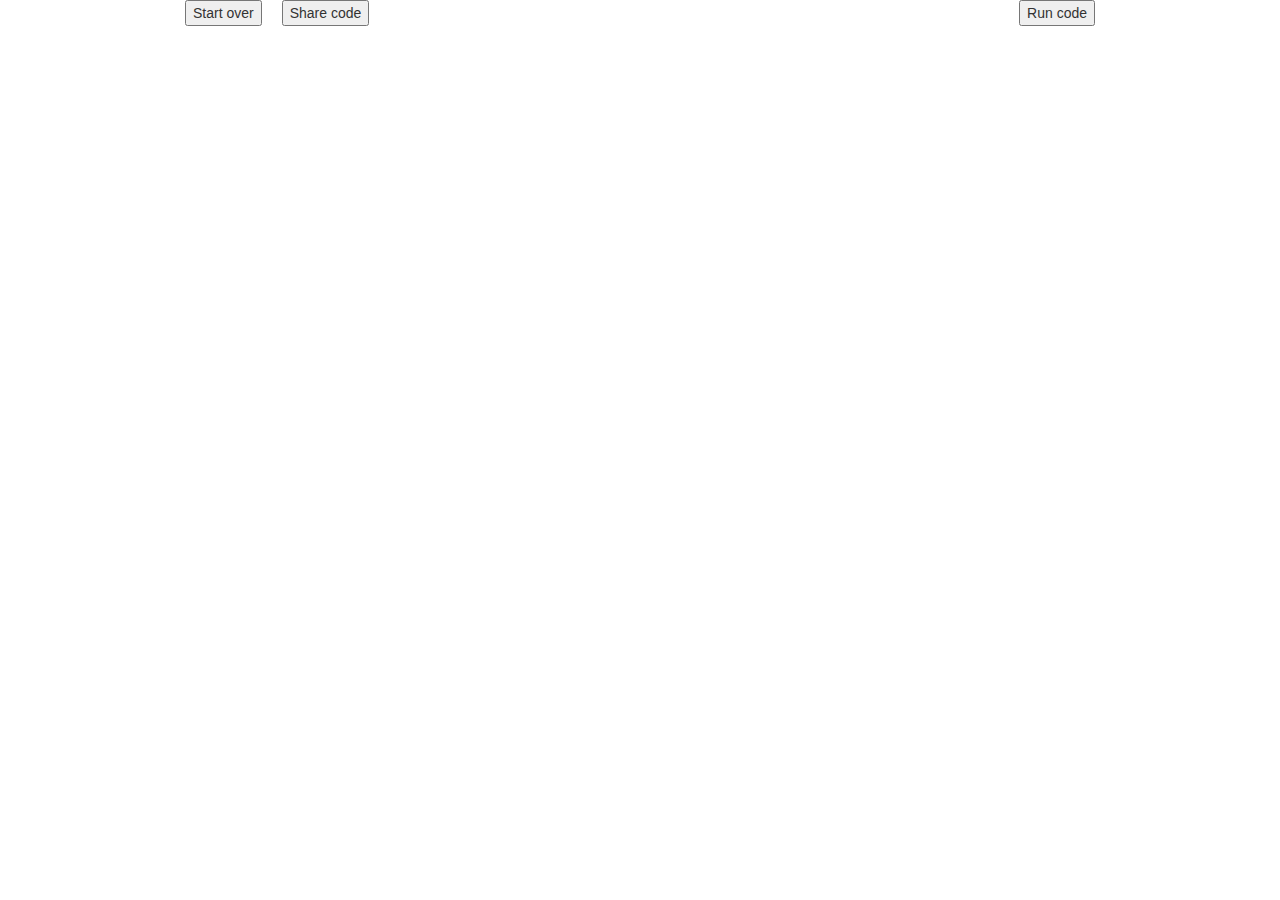
<file: inst/www/index.html>
<!DOCTYPE html>

<html>

<head>

<meta charset="utf-8" />
<meta name="generator" content="pandoc" />
<meta http-equiv="X-UA-Compatible" content="IE=EDGE" />




<title>codeshare</title>

<script src="index_files/jquery-1.11.3/jquery.min.js"></script>
<meta name="viewport" content="width=device-width, initial-scale=1" />
<link href="index_files/bootstrap-3.3.5/css/bootstrap.min.css" rel="stylesheet" />
<script src="index_files/bootstrap-3.3.5/js/bootstrap.min.js"></script>
<script src="index_files/bootstrap-3.3.5/shim/html5shiv.min.js"></script>
<script src="index_files/bootstrap-3.3.5/shim/respond.min.js"></script>
<script src="index_files/navigation-1.1/tabsets.js"></script>
<link href="index_files/highlightjs-9.12.0/default.css" rel="stylesheet" />
<script src="index_files/highlightjs-9.12.0/highlight.js"></script>
<meta http-equiv='cache-control' content='no-cache'>
<meta http-equiv='expires' content='0'>
<meta http-equiv='pragma' content='no-cache'>
<script src="https://cdn.opencpu.org/opencpu-0.4.js"></script>
<script src="https://statistics-is-awesome.org/iNZightR/src-min-noconflict/ace.js" type="text/javascript" charset="utf-8"></script>
<link rel="stylesheet" href="https://cdn.datatables.net/1.10.22/css/jquery.dataTables.min.css">
<script src="https://cdn.datatables.net/1.10.22/js/jquery.dataTables.min.js"></script>

<script>
  // line below is need for CORS
// outside of R-based app
//ocpu.seturl("https://cloud.opencpu.org/ocpu/apps/annafergusson/codeshare/R")

$(function() {

  //code stuff
   var editor;
   $('.code-exercise').each(function(index) {
     $(this).before("<button class='org' id='" + index + "'>Start over</button><button class='share_code' id='" + index + "' style='margin-left:20px'>Share code</button><button class='code' id='" + index + "'>Run code</button><img class='loader' style='display:none' id='" + index + "' src='mini-cat.gif' /><div style='clear:both'><textarea id='share_link' style='width:100%; display:none'></textarea></div>")
     $(this).after("<div class='code-output'></div>");
     //stash original code in data
     $(this).data("org-code", $(this).text());
     editor = ace.edit(this);
     //editor.setTheme("ace/theme/github");
     editor.getSession().setMode("ace/mode/r");
     editor.setFontSize("14px");
     editor.getSession().setUseWrapMode(true);
     editor.setOptions({maxLines: Infinity});
     editor.setHighlightActiveLine(false);
     editor.setShowPrintMargin(false);
     editor.setShowFoldWidgets(false);
     editor.setBehavioursEnabled(true);
     editor.renderer.setDisplayIndentGuides(false);
     editor.session.getSelection().clearSelection();
     editor.session.insert({row: editor.session.getLength(),col: 0}, "\n");
   });
   
   //load external code
   var urlParams = new URLSearchParams(window.location.search);
  if(urlParams.has('code'))
  {
    var code = urlParams.get('code');
    code = decodeURI(code);
    if(code !== "")
    {
        document.getElementById('loader').className = 'loading';
      fetch(code, {mode: 'cors'})
      .then(function(response) {
        return response.text();
      })
      .then(function(new_code) {
       
       var id = 0;
       $('.code-exercise:eq(' + id + ')').each(function(index) {
        editor = ace.edit(this);
       editor.setValue(new_code);
        editor.session.getSelection().clearSelection();
        editor.session.insert({row: editor.session.getLength(),col: 0}, "\n");
       })
        document.getElementById('loader').className = '';
        $(".code-exercise").show();
      });
    }
    else
    {
      document.getElementById('loader').className = '';
      $(".code-exercise").show();
    }
  }
  else
  {
     document.getElementById('loader').className = '';
      $(".code-exercise").show();
  }
   

  //when the "run code" button is clicked
  $(".code").click(function(){
       var id = $(this).attr("id");
       //disable this button
       $(this).prop('disabled', true);
       $('.loader:eq(' + id + ')').show();
       $('.code-exercise:eq(' + id + ')').each(function(index) {
      $(this).css("opacity",0.6);
       $('.code-output:eq(' + id + ')').css("opacity",0.6);
       editor = ace.edit(this);
       var codeText = editor.getSession().getValue();
       //prevent caching - issue for random stuff
       var clearCache = "\nclear_cache <- " + new Date().getTime();
       var rmdText = "```{r echo=FALSE, message=FALSE, warning=FALSE, fig.width=10, fig.height=5}\n" + codeText + clearCache + "\n```";
       renderRmd(rmdText, id);
       })
    })
    
  $(".org").click(function(){
       window.location.reload(true);
    })
    
  $(".share_code").click(function(){
    $(this).prop('disabled', true);
    var pass = window.prompt("Please enter the password");
    $("#share_link").val("");
    $("#share_link").hide();
    var id = $(this).attr("id");
    $('.code-exercise:eq(' + id + ')').each(function(index) {
     //get current code
     var editor = editor = ace.edit(this);
     var codeText = editor.getSession().getValue();
     var saveCode = codeText;
    
     // get text link from csvmonster
     var data = "t=" + saveCode + "&p=" + pass;
     var textMonster = "https://csv.monster/textLinkPass.php";
     $.post(textMonster, { t: saveCode, p: pass} ).done    (function( data ) {
    var sharesy = "https://annafergusson.ocpu.io/codeshare/www/?code=" + data;
    if(data == "Incorrect password"){sharesy = "Incorrect password"}
        $("#share_link").val(sharesy); 
        $("#share_link").show();
        $(".share_code").prop('disabled', false);
  });
    })
  })
    
  function renderRmd(textCode, id){
   var req = ocpu.call("rmdtext", {
      text : textCode
    }, function(session){
    $.get(session.getFileURL("output.html"),            function( data) {
    $('.code-output:eq(' + id + ')').html("");
    $('.code-output:eq(' + id + ')').html(data);     // make any HTML tables interactive
    $('.code-output:eq(' + id + ') > .kable-table > table').DataTable({searching: false, lengthChange: false});
        })    
         $('.code:eq(' + id + ')').prop('disabled', false);
         $('.loader:eq(' + id + ')').hide();
         $('.code-exercise:eq(' + id + ')').css("opacity", 1);
         $('.code-output:eq(' + id + ')').css("opacity",1);
         $('html,body').animate({scrollTop: $('.code-output:eq(' + id + ')').offset().top}, 500);
    }).fail(function(text){
      $('.code-output:eq(' + id + ')').html("Error: " + req.responseText);
       $('.code:eq(' + id + ')').prop('disabled', false);
       $('.loader:eq(' + id + ')').hide();
       $('.code-exercise:eq(' + id + ')').css("opacity", 1);
	   $('.code-output:eq(' + id + ')').css("opacity",1);
    });
   
  }  
});
</script>

<style type="text/css">
  code{white-space: pre-wrap;}
  span.smallcaps{font-variant: small-caps;}
  span.underline{text-decoration: underline;}
  div.column{display: inline-block; vertical-align: top; width: 50%;}
  div.hanging-indent{margin-left: 1.5em; text-indent: -1.5em;}
  ul.task-list{list-style: none;}
    </style>

<style type="text/css">code{white-space: pre;}</style>
<style type="text/css">
  pre:not([class]) {
    background-color: white;
  }
</style>
<script type="text/javascript">
if (window.hljs) {
  hljs.configure({languages: []});
  hljs.initHighlightingOnLoad();
  if (document.readyState && document.readyState === "complete") {
    window.setTimeout(function() { hljs.initHighlighting(); }, 0);
  }
}
</script>



<style type="text/css">
h1 {
  font-size: 34px;
}
h1.title {
  font-size: 38px;
}
h2 {
  font-size: 30px;
}
h3 {
  font-size: 24px;
}
h4 {
  font-size: 18px;
}
h5 {
  font-size: 16px;
}
h6 {
  font-size: 12px;
}
.table th:not([align]) {
  text-align: left;
}
</style>





<style type = "text/css">
.main-container {
  max-width: 940px;
  margin-left: auto;
  margin-right: auto;
}
code {
  color: inherit;
  background-color: rgba(0, 0, 0, 0.04);
}
img {
  max-width:100%;
}
.tabbed-pane {
  padding-top: 12px;
}
.html-widget {
  margin-bottom: 20px;
}
button.code-folding-btn:focus {
  outline: none;
}
summary {
  display: list-item;
}
</style>



<!-- tabsets -->

<style type="text/css">
.tabset-dropdown > .nav-tabs {
  display: inline-table;
  max-height: 500px;
  min-height: 44px;
  overflow-y: auto;
  background: white;
  border: 1px solid #ddd;
  border-radius: 4px;
}

.tabset-dropdown > .nav-tabs > li.active:before {
  content: "";
  font-family: 'Glyphicons Halflings';
  display: inline-block;
  padding: 10px;
  border-right: 1px solid #ddd;
}

.tabset-dropdown > .nav-tabs.nav-tabs-open > li.active:before {
  content: "&#xe258;";
  border: none;
}

.tabset-dropdown > .nav-tabs.nav-tabs-open:before {
  content: "";
  font-family: 'Glyphicons Halflings';
  display: inline-block;
  padding: 10px;
  border-right: 1px solid #ddd;
}

.tabset-dropdown > .nav-tabs > li.active {
  display: block;
}

.tabset-dropdown > .nav-tabs > li > a,
.tabset-dropdown > .nav-tabs > li > a:focus,
.tabset-dropdown > .nav-tabs > li > a:hover {
  border: none;
  display: inline-block;
  border-radius: 4px;
  background-color: transparent;
}

.tabset-dropdown > .nav-tabs.nav-tabs-open > li {
  display: block;
  float: none;
}

.tabset-dropdown > .nav-tabs > li {
  display: none;
}
</style>

<!-- code folding -->




</head>

<body>


<div class="container-fluid main-container">




<div class="fluid-row" id="header">



<h1 class="title toc-ignore">codeshare</h1>

</div>


<div id="loader">

</div>
<pre class="r code-exercise"><code># write, run and share R code</code></pre>
<style type="text/css">

.code-output{
  overflow: auto;
}

.code, .loader {
  float: right;
}

.title {
  display: none;
}

/* Absolute Center Spinner */
.loading {
  z-index: 999;
  overflow: show;
  margin: auto;
  display: block;
  position: fixed;
  top: 0;
  left: 0;
  width: 100vw;
  height: 100vh;
  background-color: rgba(0,0,0,0.3);
}

.code-exercise {
  display:none;
}
</style>




</div>

<script>

// add bootstrap table styles to pandoc tables
function bootstrapStylePandocTables() {
  $('tr.odd').parent('tbody').parent('table').addClass('table table-condensed');
}
$(document).ready(function () {
  bootstrapStylePandocTables();
});


</script>

<!-- tabsets -->

<script>
$(document).ready(function () {
  window.buildTabsets("TOC");
});

$(document).ready(function () {
  $('.tabset-dropdown > .nav-tabs > li').click(function () {
    $(this).parent().toggleClass('nav-tabs-open')
  });
});
</script>

<!-- code folding -->


<!-- dynamically load mathjax for compatibility with self-contained -->
<script>
  (function () {
    var script = document.createElement("script");
    script.type = "text/javascript";
    script.src  = "https://mathjax.rstudio.com/latest/MathJax.js?config=TeX-AMS-MML_HTMLorMML";
    document.getElementsByTagName("head")[0].appendChild(script);
  })();
</script>

</body>
</html>
</file>
<file: inst/www/index_files/highlightjs-9.12.0/default.css>
.hljs-literal {
  color: #990073;
}

.hljs-number {
  color: #099;
}

.hljs-comment {
  color: #998;
  font-style: italic;
}

.hljs-keyword {
  color: #900;
  font-weight: bold;
}

.hljs-string {
  color: #d14;
}
</file>
